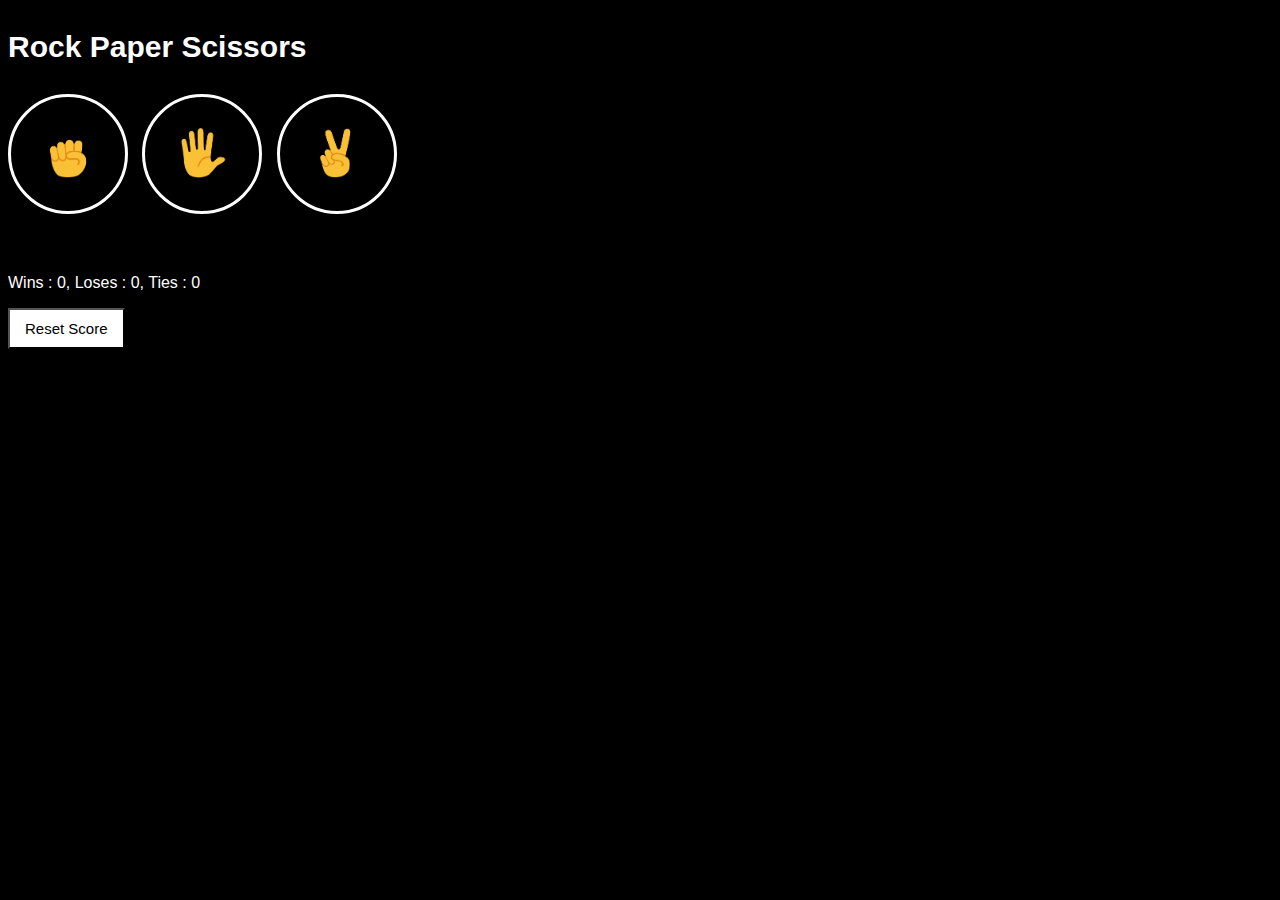
<file: index.html>
<!DOCTYPE html>
<html>
  <head>
    <title>Rock Paper Scissors</title>

    <link rel="stylesheet" href="rock-paper-scissors.css">    
  </head>
  <body>

    <p class="title">
      Rock Paper Scissors
    </p>

<!--When we click a button:
    1. Computer randomly selects move
    2. Compare the moves to get the results
    3. Display the result i a popup-->



    <!--ROCK-->
    <button class="emoji-button" onclick="
      playGame('rock');
      ">
      <img class="emoji" src="icons/rock-emoji.png">
    </button>



    <!--PAPER-->

    <button class="emoji-button" onclick="
      playGame('paper');
      ">
      <img class="emoji" src="icons/paper-emoji.png">
    </button>



    <!--SCISSORS-->
    <button class="emoji-button" onclick="
      playGame('scissors');
      ">
      <img class="emoji" src="icons/scissors-emoji.png">
    </button>

    <p class="js-result result"></p>
    <p class="js-moves moves"></p>

    <p class="js-score score">
    </p>

    <button class="reset-button" onclick="
      score.wins = 0;
      score.loses = 0;
      score.ties = 0;

      localStorage.removeItem('score');
      updateScoreElement();
      ">
      Reset Score
    </button>

    <script src="rock-paper-scissors.js"></script>
  </body>
</html>
</file>
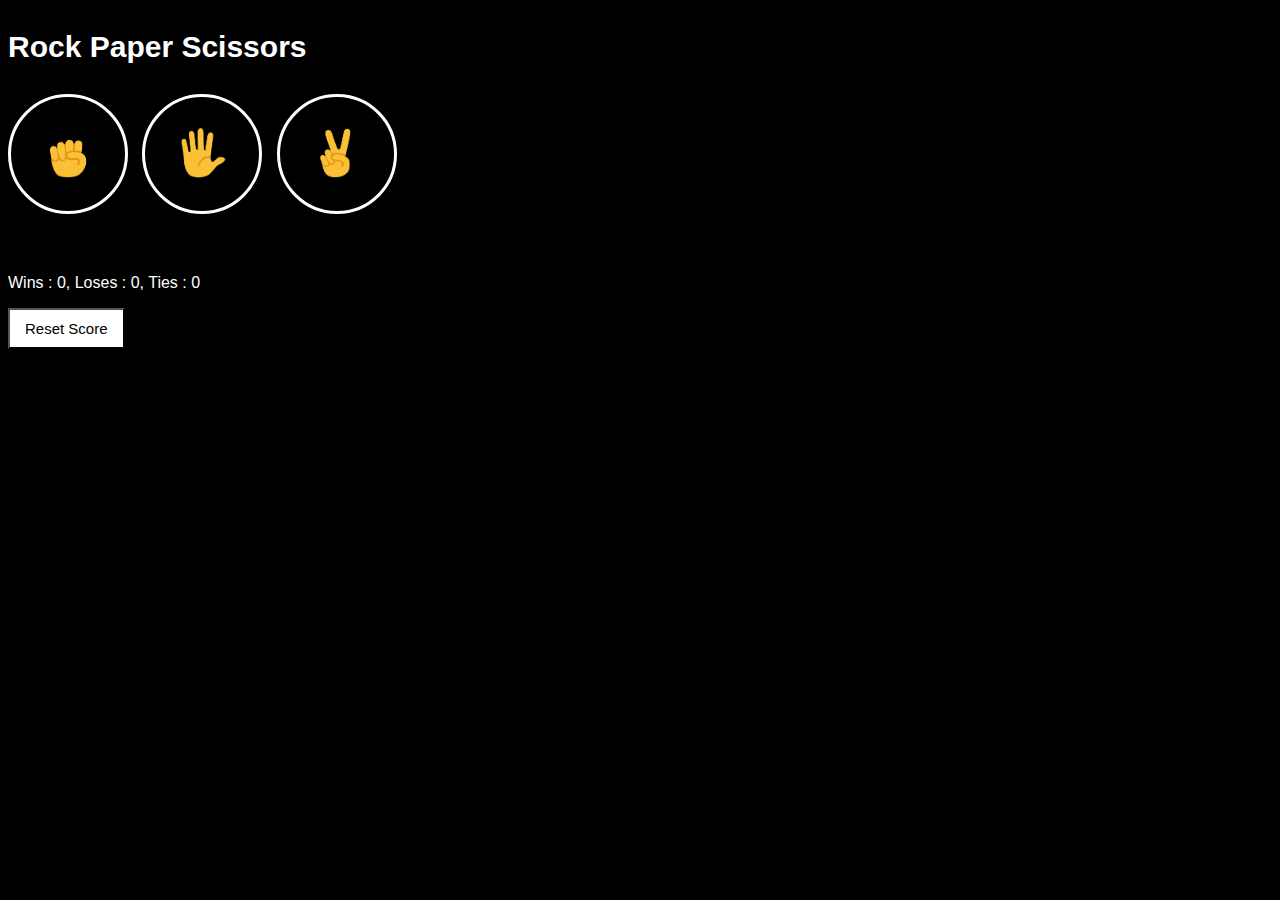
<file: 10-rock-paper-scissors.html>
<!DOCTYPE html>
<html>
  <head>
    <title>Rock Paper Scissors</title>

    <link rel="stylesheet" href="rock-paper-scissors.css">    
  </head>
  <body>

    <p class="title">
      Rock Paper Scissors
    </p>

<!--When we click a button:
    1. Computer randomly selects move
    2. Compare the moves to get the results
    3. Display the result i a popup-->



    <!--ROCK-->
    <button class="emoji-button" onclick="
      playGame('rock');
      ">
      <img class="emoji" src="icons/rock-emoji.png">
    </button>



    <!--PAPER-->

    <button class="emoji-button" onclick="
      playGame('paper');
      ">
      <img class="emoji" src="icons/paper-emoji.png">
    </button>



    <!--SCISSORS-->
    <button class="emoji-button" onclick="
      playGame('scissors');
      ">
      <img class="emoji" src="icons/scissors-emoji.png">
    </button>

    <p class="js-result result"></p>
    <p class="js-moves moves"></p>

    <p class="js-score score">
    </p>

    <button class="reset-button" onclick="
      score.wins = 0;
      score.loses = 0;
      score.ties = 0;

      localStorage.removeItem('score');
      updateScoreElement();
      ">
      Reset Score
    </button>

    <script src="rock-paper-scissors.js"></script>
  </body>
</html>
</file>
<file: rock-paper-scissors.css>
body{
  background-color: black;
  color: white;
  font-family: Arial, Helvetica, sans-serif;
}

.emoji-button{
  background-color: black;
  border-style: solid;
  border-color: white;
  border-radius: 150px;
  border-width: 3px;
  height: 120px;
  width: 120px;
  margin-right: 10px;
  cursor: pointer;
}

.emoji{
  height: 50px;
}

.title{
  font-size: 30px;
  font-weight: bold;
}

.result{
  font-size: 25px;
  font-weight: bold;
  margin-top: 50px;
}


.score{
  margin-top: 60px;
}

.reset-button{
  background-color: white;
  padding: 10px 15px;
  font-size: 15px;
  cursor: pointer;
}
</file>
